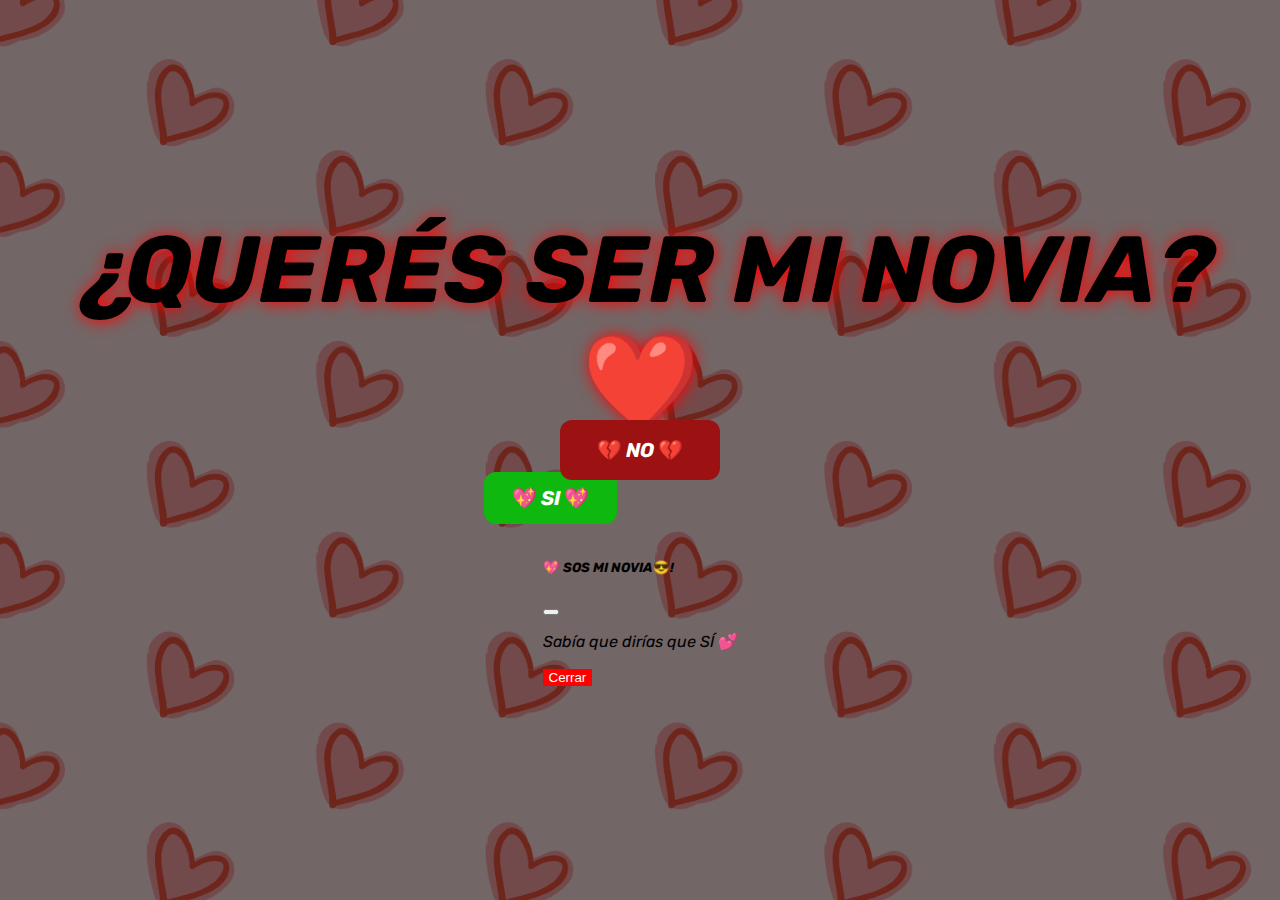
<file: index.html>
<!DOCTYPE html>
<html lang="es">
<head>
  <meta charset="UTF-8" />
  <meta name="viewport" content="width=device-width, initial-scale=1.0"/>
  <title>TE AMO LU</title>
  <link href="https://cdn.jsdelivr.net/npm/bootstrap@5.3.8/dist/css/bootstrap.min.css" rel="stylesheet" integrity="sha384-sRIl4kxILFvY47J16cr9ZwB07vP4J8+LH7qKQnuqkuIAvNWLzeN8tE5YBujZqJLB" crossorigin="anonymous">
  <link rel="stylesheet" href="style.css" />

</head>
<body>
  <main>

    
    <h1 class="title">¿QUERÉS SER MI NOVIA? ❤️</h1>
    

    <div class="btns">
      <button class="btn1 si" id="siBtn" onclick="aceptar()">💖 SI 💖</button>
        
      
      <div class="no-placeholder" aria-hidden="true"></div>
    </div>

    <!-- Modal de Bootstrap -->
<div class="modal fade" id="miModal" tabindex="-1" aria-labelledby="miModalLabel" aria-hidden="true">
  <div class="modal-dialog">
    <div class="modal-content">
      <div class="modal-header">
        <h5 class="modal-title" id="miModalLabel">💖 SOS MI NOVIA😎!</h5>
        <button type="button" class="btn-close" data-bs-dismiss="modal" aria-label="Close"></button>
      </div>
      <div class="modal-body">
        <p>Sabía que dirías que SÍ 💕</p>
      </div>
      <div class="modal-footer">
        <button type="button" class="btn btn-secondary col" data-bs-dismiss="modal" >Cerrar</button>
      </div>
    </div>
  </div>
</div>
    
    
    
    <button class="btn1 no" id="noBtn">💔 NO 💔</button>
  

   
  </main>
  <script src="https://cdn.jsdelivr.net/npm/bootstrap@5.3.8/dist/js/bootstrap.bundle.min.js" integrity="sha384-FKyoEForCGlyvwx9Hj09JcYn3nv7wiPVlz7YYwJrWVcXK/BmnVDxM+D2scQbITxI" crossorigin="anonymous"></script>
  <script src="main.js"></script>
</body>
</html>
</file>
<file: style.css>
@font-face {
  font-family: text;
  src: url(Rubik/Rubik-Italic-VariableFont_wght.ttf);
}

* { box-sizing: border-box; }

html, body {
  height: 100%;
  margin: 0;
}

main {

   
    

  height: 100vh;              /* ocupa toda la ventana visible */
  display: flex;
  flex-direction: column;
  justify-content: center;
  align-items: center;
  font-family: text;
  position: relative;         /* no necesario para el fixed, pero queda ordenado */
  overflow: hidden;
  background: #ffeef0;        /* opcional */
  padding: 20px;
    background-image: url(real.png); 
    background-repeat: no-repeat;
    background-size: cover;
    

}

.title {
  font-size: 94px;
  color: #000000;
  margin: 0;
  filter: drop-shadow(1px 1px 8px red);
  text-align: center;
}

/* contenedor centrado que reserva espacio para ambos botones */
.btns {
  width: 420px;               /* ancho fijo para mantener la apariencia centrada */
  display: flex;
  justify-content: center;
  align-items: center;
  gap: 20px;
  margin-top: 30px;
  margin-bottom: 10px;
}

/* tamaño común de botones - placeholder igualará este tamaño */
.btn1 {
  font-size: 20px;
  font-weight: 700;
  color: #fff;
  border: none;
  border-radius: 12px;
  padding: 14px 28px;
  cursor: pointer;
  user-select: none;
  font-family: text
}

/* botón SI: queda en el flujo, centrado */
.si {
  background-color: rgb(14, 184, 14);
  z-index: 10;
}

/* placeholder: ocupa el espacio del NO (para que el SI esté centrado al inicio) */
.no-placeholder {
  display: inline-block;
  width: 160px;   /* ancho igual al ancho aproximado del botón NO */
  height: 60px;   /* alto igual al botón NO */
}

/* botón NO: fixed para moverse por TODO el viewport */
.no {
  position: fixed;                /* importante: relativo al viewport */
  width: 160px;
  height: 60px;
  background-color: rgb(156, 18, 18);
  border-radius: 12px;
  z-index: 30;
  transition: left 0.25s ease, top 0.25s ease, transform 0.12s;
  display: flex;
  align-items: center;
  justify-content: center;
}

/* pequeño "salto" visual cuando intenta tocarlo */
.no:active { transform: scale(0.95); }

.col{
    background-color: red;
    color: #fff;
    border: none;
}
</file>
